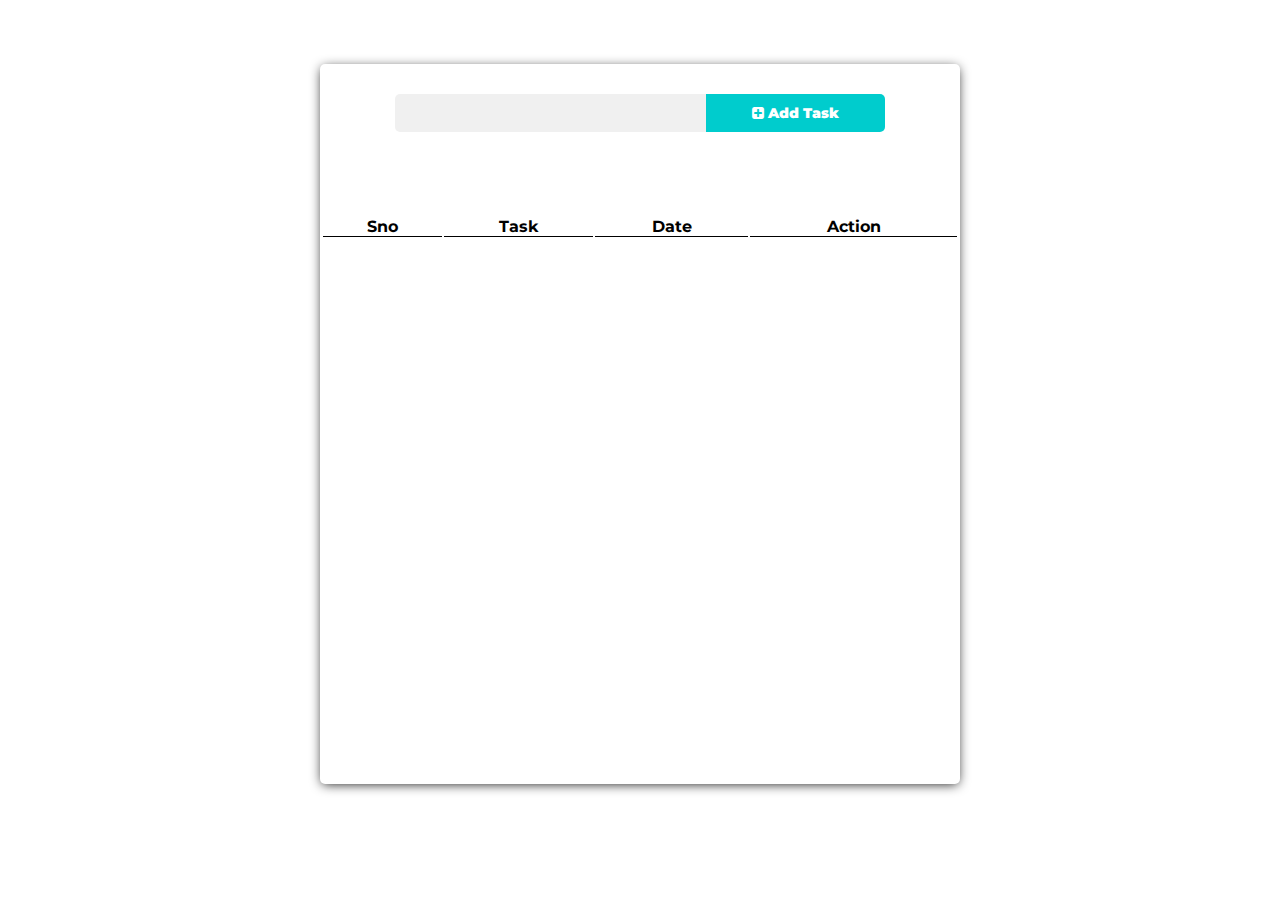
<file: index.html>
<!DOCTYPE html>
<html lang="en">

<head>
    <meta charset="UTF-8">
    <meta name="viewport" content="width=device-width, initial-scale=1.0">
    <meta http-equiv="X-UA-Compatible" content="ie=edge">
    <link rel="stylesheet" href="https://cdnjs.cloudflare.com/ajax/libs/font-awesome/4.7.0/css/font-awesome.min.css">
    <link rel="stylesheet" href="./style.css">
    <title>Document</title>
</head>

<body>


    <div class="container">
        <div class="child-container" id="child-container">

            <div class="get-data">
                <div class="get-data-container">
                    <div class="input-box-container">
                        <input type="text" class="add-task-box" id="write-task">
                    </div>
                    <div class="btn-container">
                        <button class="get-task-btn" id="add-task-btn" ><i class="fa fa-plus-square">
                            </i> Add Task</button>
                    </div>
                </div>
            </div>

            <div class="show-data" id='show-data'>

                <table id="table">

                    <tr>
                        <th>Sno</th>
                        <th>Task</th>
                        <th>Date</th>
                        <th>Action</th>

                    </tr>




                </table>

            </div>

        </div>

    </div>





    <script src="./script.js"></script>
</body>

</html>
</file>
<file: style.css>
@import url('https://fonts.googleapis.com/css?family=Montserrat&display=swap');

* {
    margin: 0px;
    padding: 0px;
    box-sizing: border-box;
    font-family: 'Montserrat', sans-serif;

}

.container {
    height: 80vh;
    ;
    width: 50%;
    margin: 5% auto;
    /* display: flex;
    align-items: center;
    justify-content: center; */
    border-radius: 5px;
    border: 1px solid transparent;
    box-shadow: 0px 2px 12px -2px rgba(0, 0, 0, 0.92);
}

.child-container {
    display: grid;
    grid-template-rows: 15vh 55vh;
    grid-template-columns: 1fr;
    /* margin: 5% auto; */
    grid-gap: 15px;

}

.get-data {
    /* border: 1px solid green; */

}

.show-data {
    /* border: 1px solid black; */

}

.get-data-container {
    display: flex;
    /* justify-content: space-between; */
    /* align-items: stretch; */
    margin: 3% auto;
    /* border: 1px solid purple; */
    padding: 10px;
    width: 80%;

}

.input-box-container {
    flex-grow: 3;
    /* border: 1px solid blue; */

}

.btn-container {
    flex-grow: 2;
    /* border: 1px solid pink; */
}

.add-task-box {
    width: 100%;
    border: 1px solid transparent;
    padding: 10px;
    background-color: #f0f0f0;
    border-top-left-radius: 5px;
    border-bottom-left-radius: 5px;
    outline: none;

}

.get-task-btn {
    width: 100%;
    border: 1px solid transparent;
    padding: 10px;
    border-top-right-radius: 5px;
    border-bottom-right-radius: 5px;
    background-color: #00CCCD;
    color: white;
    font-weight: 900;
    font-size: 0.85em;
    outline: none;
    cursor: pointer;
    /* opacity: 0.5; */

}

.get-task-btn:hover {
    background-color: rgb(19, 216, 216);

}

.show-data {
    overflow: scroll;
}


table {
    width: 100%;
    
}

td {
    border-bottom: 1px solid rgb(199, 196, 196);
    text-align: center;
    padding: 10px;
    font-size: 0.8em;

}

th {
    /* border-left: 1px solid black; */
    border-bottom: 1px solid black;

}



.fa-pencil-square {
    color: #45CE30;
    padding: 3px;


}

.fa-window-close {
    color: #FF3031;
    padding: 3px;

}

.fa-pencil-square:hover {
    opacity: 0.8;
    cursor: pointer;
}

.fa-window-close:hover {
    opacity: 0.8;
    cursor: pointer;
}

.save-icon{
    color: #00CCCD;
    font-size: 1.5em;
    padding: 10px;
    
}
.save-icon:hover{
    opacity: 0.8;
    cursor: pointer;

}

.edit-input{
    background-color: #f0f0f0;
    border-radius: 5px;
    outline: none;
    border: 1px solid transparent;
    padding: 6px;

}
</file>
